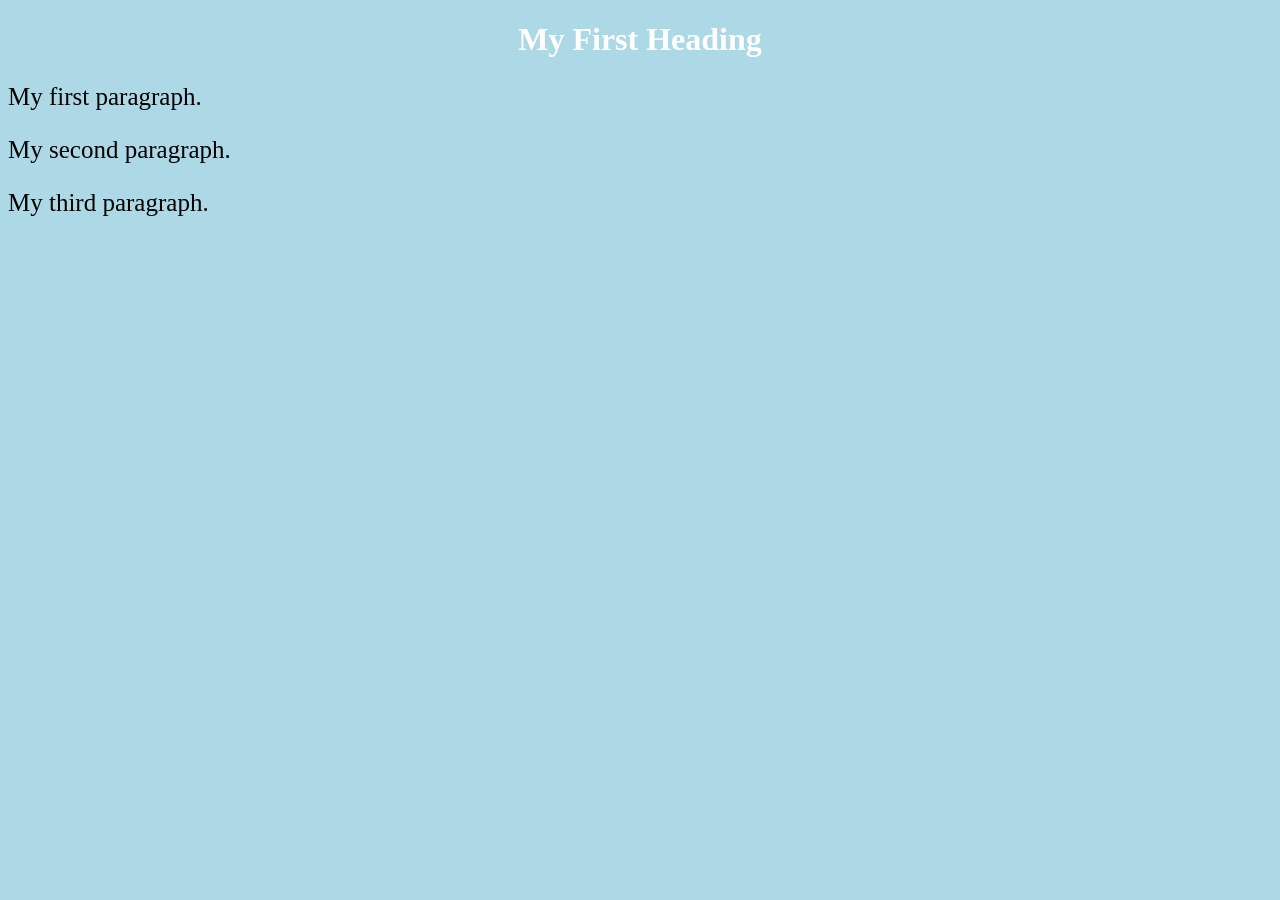
<file: index.html>
<!DOCTYPE html>
<html>
  	<head>
                <title>Page Title</title>
 		<link rel="stylesheet" href="styles.css">

        </head>
<body>
        <h1>My First Heading</h1>
        <p>My first paragraph.</p>
	<p>My second paragraph.</p>
 	<p>My third paragraph.</p>

</body>
</html>
</file>
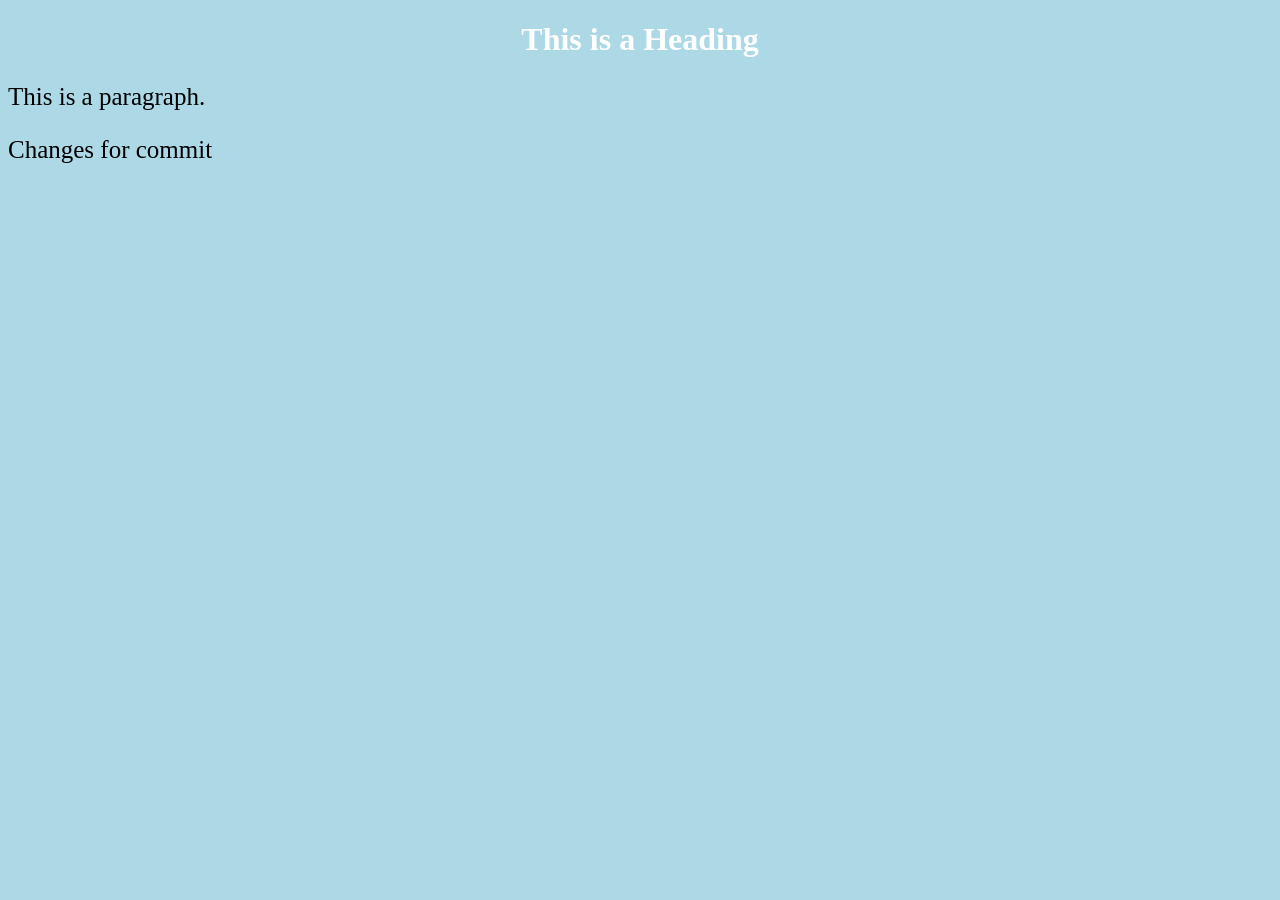
<file: page2.html>
<!DOCTYPE html>
<html>
        <head>
                <title>Page Title</title>
		<link rel="stylesheet" href="styles.css">

        </head>
<body>

        <h1>This is a Heading</h1>
        <p>This is a paragraph.</p>
	<p>Changes for commit</p>

</body>
</html>
</file>
<file: styles.css>
body {
   background-color: lightblue;
}

h1 {
   color: white;
   text-align: center;
}

p {
   font-family: verdana;
   font-size: 25px;
}
</file>
